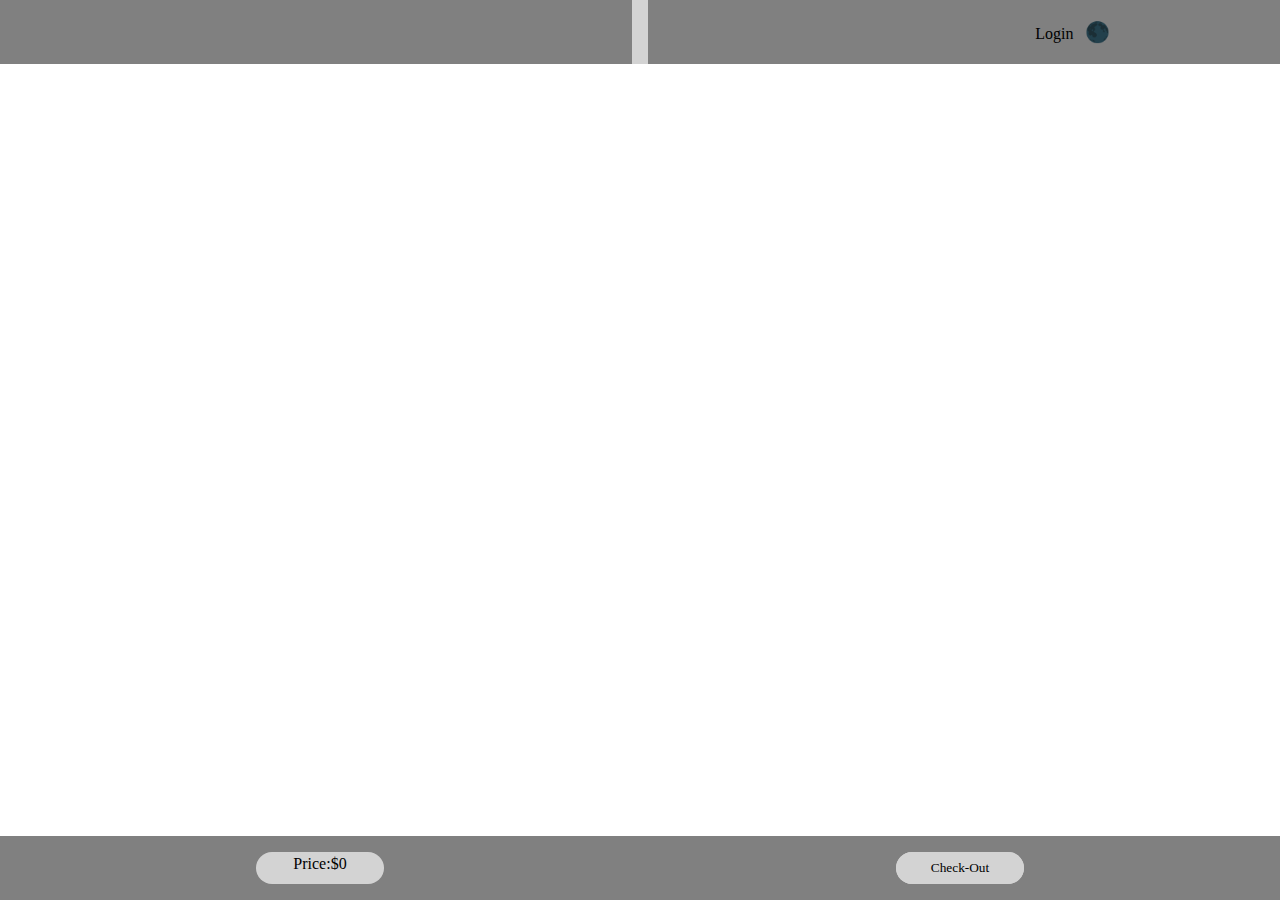
<file: html/index.html>
<!DOCTYPE html>
<html>
    <head>
        <title>Restaurant</title>
        <link rel = "stylesheet" href = "../css/index.css">

    </head>
    <body onload="spawn_items()">
        <header>
            <iframe src="header.html"></iframe>
        </header>
        <main id="main">
        </main>
        <footer>
            <div>
                <p id="price">Price:$0</p>
            </div>
            <div>
                <button onclick="price_save()">Check-Out</button>
            </div>
        </footer>
        <script src="../js/db.js"></script>
        <script src = "../js/index.js"></script>
    </body>
</html>
</file>
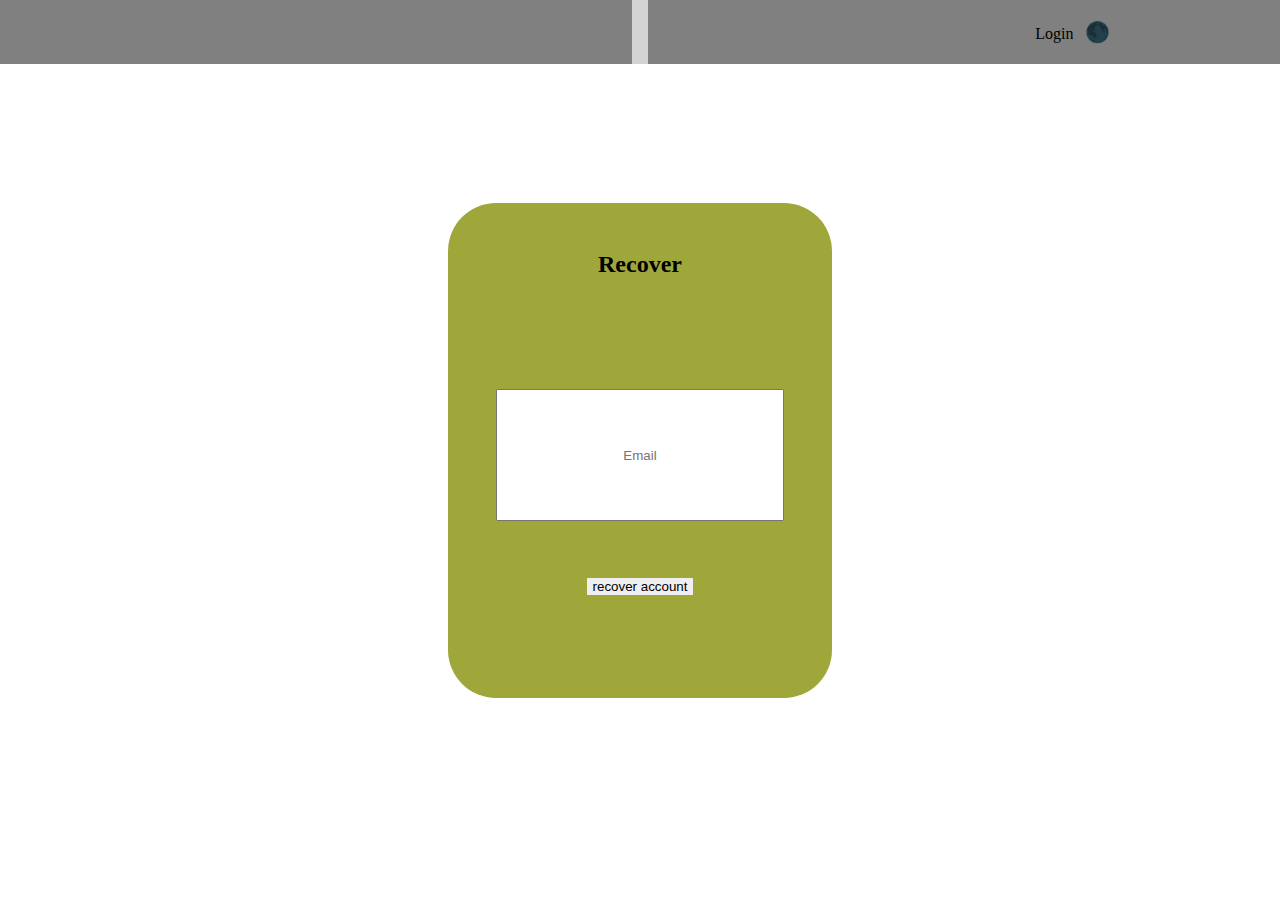
<file: html/forgot.html>
<!DOCTYPE html>
<html lang="en">
<head>
    <title>Forgot Password</title>
    <link rel="Stylesheet" href="../css/login.css">
</head>
<body>
    <iframe src="header.html"></iframe>
    <div>
        <h2>Recover</h2>
        <input id = "email" placeholder="Email">
        <span>
            <button >recover account</button>
        </span>
    </div>
</body>
</html>
</file>
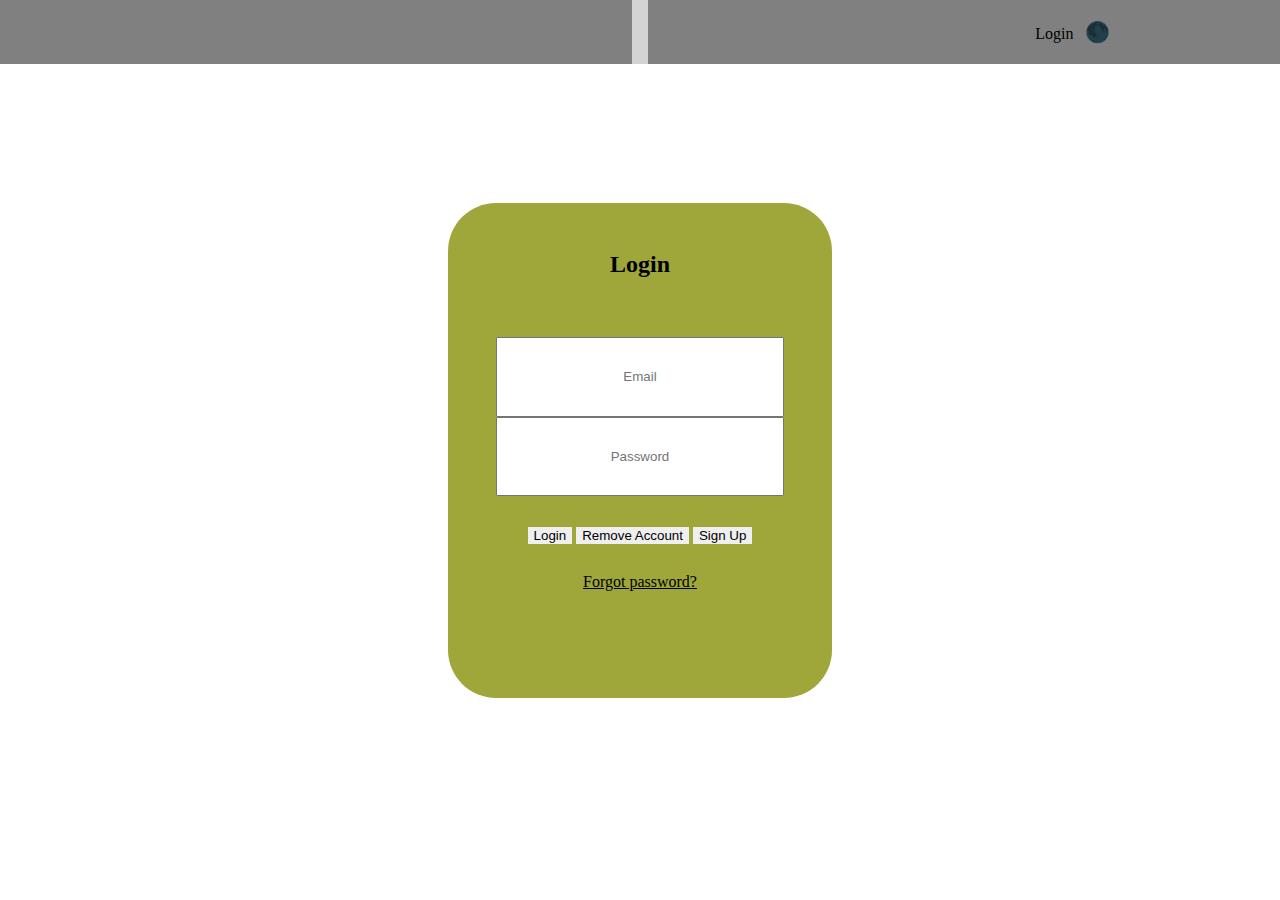
<file: html/login.html>
<!doctype html>
<html lang="en">
<head>
    <title>Login</title>
    <link rel="stylesheet" href="../css/login.css">
</head>
<body onload="localStorage.setItem('login','')">
    <iframe src="header.html"></iframe>
    <div>
        <h2>Login</h2>
        <input id = "email" placeholder="Email">
        <input id = "pass" type = "password" placeholder="Password">
        <span>
            <button id="btn" onclick="login()">Login</button>
            <button onclick="remove()">Remove Account</button>
            <button id="btn" onclick="window.location.href='sign_up.html'">Sign Up</button>
        </span>
        <a href="forgot.html" class="recovery">Forgot password?</a>
    </div>
    <script src = "../js/login.js"></script>
    <script src = "../js/db.js"></script>
</body>
</html>
</file>
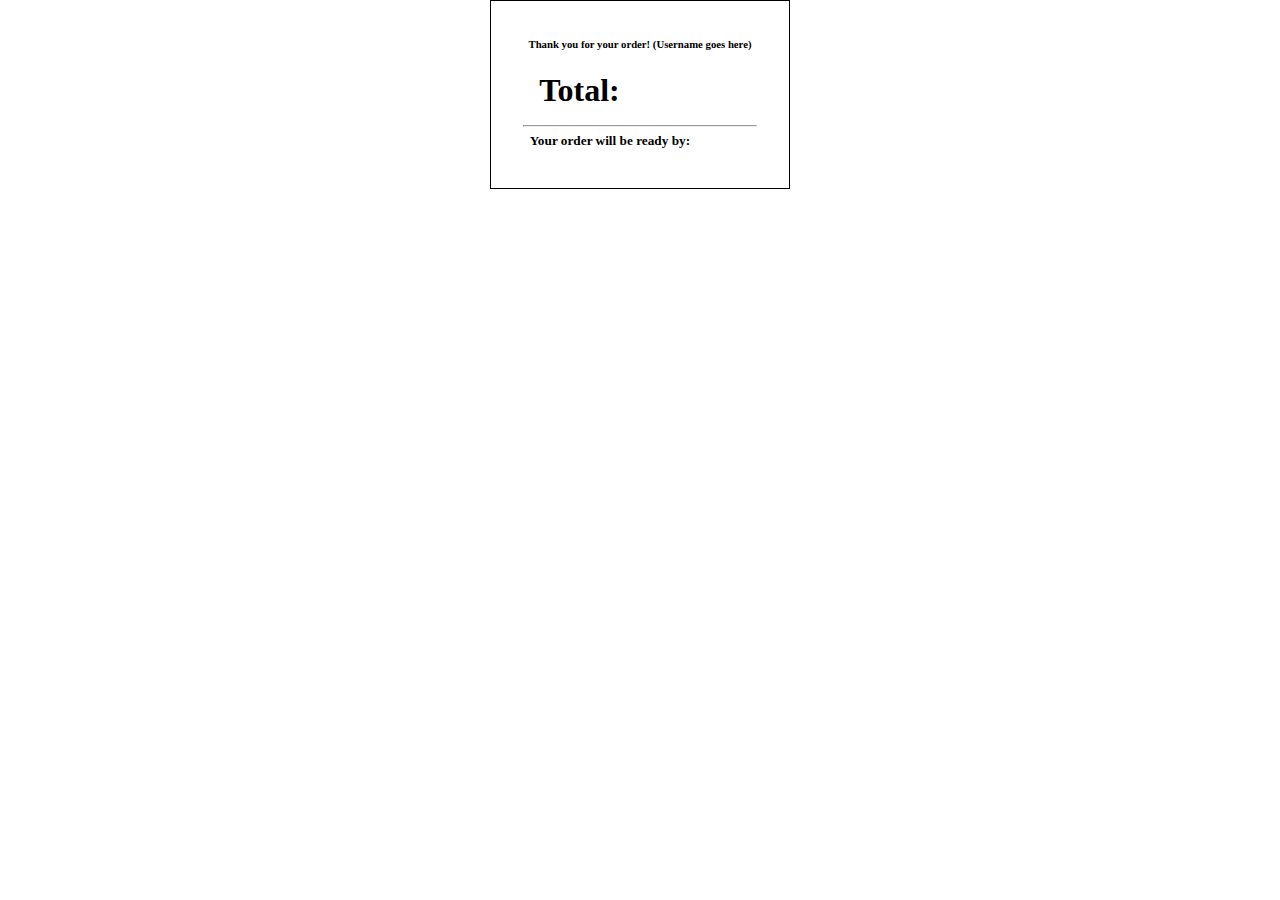
<file: html/receipt.html>
<!DOCTYPE html>
<html lang="en">
<head>
    <meta charset="UTF-8">
    <meta http-equiv="X-UA-Compatible" content="IE=edge">
    <meta name="viewport" content="width=device-width, initial-scale=1.0">
    <title>Receipt Page</title>
    <link rel="Stylesheet" href="../css/receipt.css">
</head>
<body>
    <div class="receipt-box">
        <div class="receipt-text">
            <h6>Thank you for your order! (Username goes here)</h6>
            <h1>Total:</h1>
            <hr>
            <h5>Your order will be ready by: </h5>
        </div>
    </div>
</body>
</html>
</file>
<file: css/index.css>
@import url(colors.css);

*{
    margin: 0;
    padding: 0;
    box-sizing: border-box;
    color: var(--text);
    font-family: Calibiri;
}

iframe{
    height: 4em;
    width: 100%;
    background-color: var(--header);
    border: none;
}

main{
    display: flex;
    height: calc(100vh - 8em);
    flex-wrap: wrap;
    overflow: scroll;
    background-color: var(--background);
    padding: 1em;
}

input{
    background-color: var(--background);
    border: none;
    width: 25%;
}

header{
    background-color: black;
    height: 4em;
}

footer{
    background-color: blue;
    height: 4em;
    background-color: var(--footer);
    display: flex;
}

footer div{
    margin: auto;
    width: 10%;
    height: 100%;
    background-color: var(--price);
    border-radius: 3em;
    height: 50%;
}

footer div *{
    margin: auto;
    text-align: center;
    display: block;
    margin-top: 2%;
}

footer div button{
    margin: 0;
    border-radius: 3em;
    width: 100%;
    height: 100%;
    border: none;
    background-color: var(--price);
}

.item{
    border-radius: .2em;
    width: 15em;
    height: 15em;
    margin: 0.25em;
    padding: .25em;
    background-color: var(--item);
}

.image{
    height: 85%;
    width: 100%;
    background-color: var(--item-in);
    border-radius: .2em;
    margin: auto;
    margin-bottom: 1em;
    overflow: hidden;
    display: grid;
    grid-template: img;
}

.image:hover img{
    opacity: 0;
}

.image img{
    height: 100%;
    transition: opacity .5s;
    grid-area: img;
    z-index: 1;
}

.image p {
    font-size: 12px;
    height: 100%;
    padding: 1em;
    grid-area: txt;
    z-index: 0;
}

.price{
    display: flex;
}

.price input{
    text-align: left;
}

.price p{
   margin-left: auto;
}

h3{
    margin-top: 3em;
    margin-bottom: 0.5em;
    width: 100%;
}
</file>
<file: css/login.css>
@import url(colors.css);

body{
    padding: 0;
    margin: 0;
    background-color: var(--background);
}

iframe{
    background-color: var(--header);
    border: none;
    width: 100%;
    height: 4em;
}

div{
    width: 30%;
    height: 55vh;

    margin: auto;
    margin-top: 15vh;
    padding: 3em;

    color: var(--text);
    background-color: var(--item);
    border-radius: 3em;

    box-sizing: border-box;
    text-align: center;

    display: grid;
}

span{
    margin:auto;
}

input{
    text-align: center;
}

h2{
    margin: 0;
}

button{
    border: none;
}

a{
    color: var(--link);
}
</file>
<file: css/receipt.css>
* {
    margin: 0;
    padding: 0;
    box-sizing: border-box;
}
.receipt-box {
    display: flex;
    align-items: center;
    justify-content: center;
}
.receipt-text{
    padding: 2em;
    border: 1px solid black;
}
.receipt-text h5, h1, h6{
    padding: 0.5em;
}
</file>
